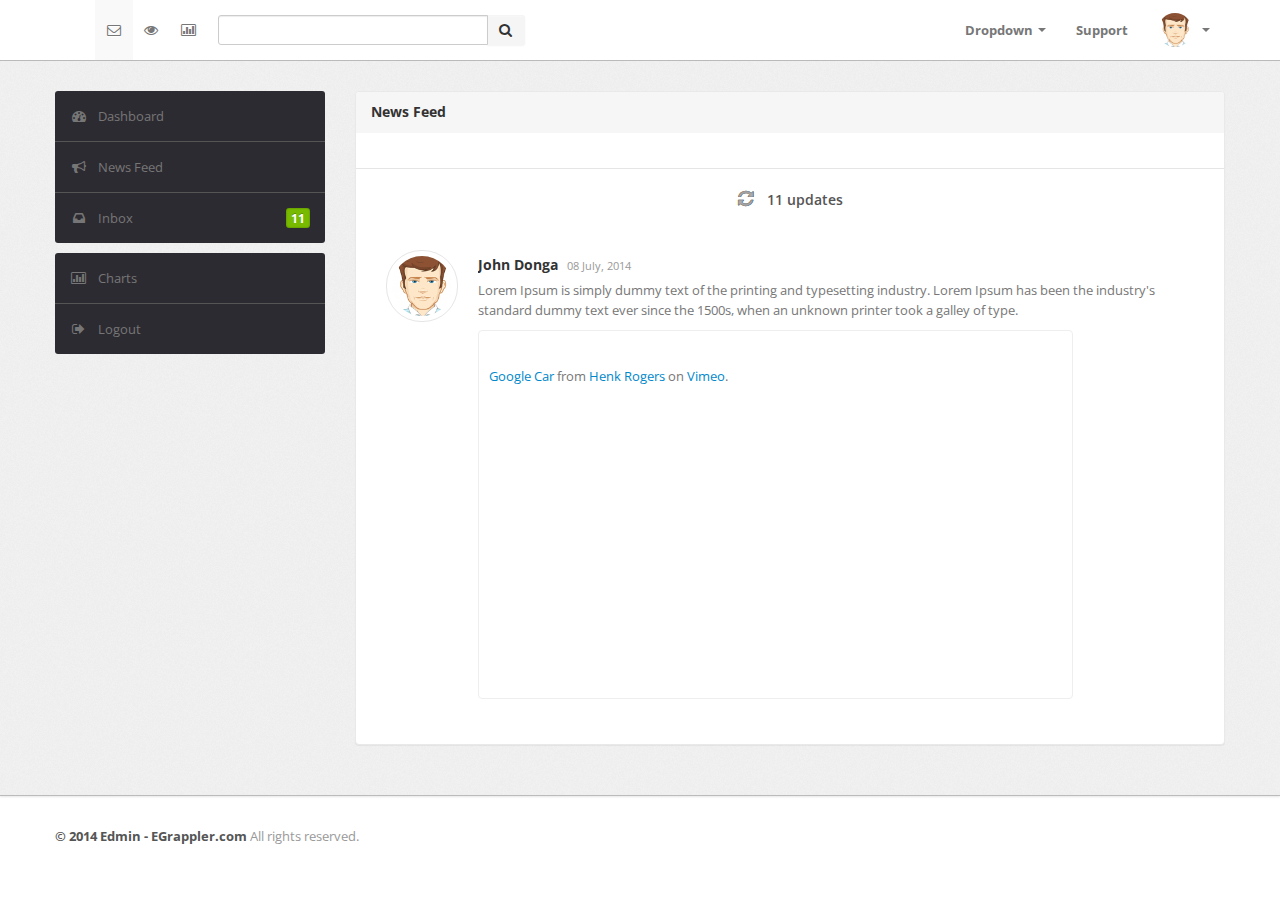
<file: activity.html>
﻿<!DOCTYPE html>
<html lang="en">

<head>

    <head>
        <meta http-equiv="Content-Type" content="text/html; charset=utf-8" />
        <meta name="viewport" content="width=device-width, initial-scale=1.0">
        <title>Edmin</title>
        <link type="text/css" href="bootstrap/css/bootstrap.min.css" rel="stylesheet">
        <link type="text/css" href="bootstrap/css/bootstrap-responsive.min.css" rel="stylesheet">
        <link type="text/css" href="css/theme.css" rel="stylesheet">
        <link type="text/css" href="images/icons/css/font-awesome.css" rel="stylesheet">
        <link type="text/css" href='http://fonts.googleapis.com/css?family=Open+Sans:400italic,600italic,400,600'
            rel='stylesheet'>
    </head>

<body>

    <div class="navbar navbar-fixed-top">
        <div class="navbar-inner">
            <div class="container">
                <a class="btn btn-navbar" data-toggle="collapse" data-target=".navbar-inverse-collapse">
                    <i class="icon-reorder shaded"></i></a><a class="brand" href="index.html"><span
                        id="userName"></span> </a>
                <div class="nav-collapse collapse navbar-inverse-collapse">
                    <ul class="nav nav-icons">
                        <li class="active"><a href="#"><i class="icon-envelope"></i></a></li>
                        <li><a href="#"><i class="icon-eye-open"></i></a></li>
                        <li><a href="#"><i class="icon-bar-chart"></i></a></li>
                    </ul>
                    <form class="navbar-search pull-left input-append" action="#">
                        <input type="text" class="span3">
                        <button class="btn" type="button">
                            <i class="icon-search"></i>
                        </button>
                    </form>
                    <ul class="nav pull-right">
                        <li class="dropdown"><a href="#" class="dropdown-toggle" data-toggle="dropdown">Dropdown
                                <b class="caret"></b></a>
                            <ul class="dropdown-menu">
                                <li><a href="#">Item No. 1</a></li>
                                <li><a href="#">Don't Click</a></li>
                                <li class="divider"></li>
                                <li class="nav-header">Example Header</li>
                                <li><a href="#">A Separated link</a></li>
                            </ul>
                        </li>
                        <li><a href="#">Support </a></li>
                        <li class="nav-user dropdown"><a href="#" class="dropdown-toggle" data-toggle="dropdown">
                                <img src="images/user.png" class="nav-avatar" />
                                <b class="caret"></b></a>
                            <ul class="dropdown-menu">
                                <li><a href="#">Your Profile</a></li>
                                <li><a href="#">Edit Profile</a></li>
                                <li><a href="#">Account Settings</a></li>
                                <li class="divider"></li>
                                <li><a href="#">Logout</a></li>
                            </ul>
                        </li>
                    </ul>
                </div>
                <!-- /.nav-collapse -->
            </div>
        </div>



        <div class="wrapper">
            <div class="container">
                <div class="row">
                    <div class="span3">
                        <div class="sidebar">
                            <ul class="widget widget-menu unstyled">
                                <li class="active"><a href="dashboard.html"><i
                                            class="menu-icon icon-dashboard"></i>Dashboard
                                    </a></li>
                                <li><a href="activity.html"><i class="menu-icon icon-bullhorn"></i>News Feed </a>
                                </li>
                                <li><a href="message.html"><i class="menu-icon icon-inbox"></i>Inbox <b
                                            class="label green pull-right">
                                            11</b> </a></li>
                            </ul>
                            <!--/.widget-nav-->

                            <!--/.widget-nav-->
                            <ul class="widget widget-menu unstyled">
                                <li><a href="charts.html"><i class="menu-icon icon-bar-chart"></i>Charts </a></li>
                                <li><a href="#"><i class="menu-icon icon-signout"></i>Logout </a></li>
                            </ul>
                        </div>
                        <!--/.sidebar-->
                    </div>


                    <div class="span9">
                        <div class="content">

                            <div class="module">
                                <div class="module-head">
                                    <h3>News Feed</h3>
                                </div>
                                <div class="module-body">
                                    <div class="stream-list">
                                        <div class="media stream new-update">
                                            <a href="#">
                                                <i class="icon-refresh shaded"></i>
                                                11 updates
                                            </a>
                                        </div>
                                    </div>
                                    <!--/.media .stream-->
                                    <div class="media stream">
                                        <a href="#" class="media-avatar medium pull-left">
                                            <img src="images/user.png">
                                        </a>
                                        <div class="media-body">
                                            <div class="stream-headline">
                                                <h5 class="stream-author">
                                                    John Donga
                                                    <small>08 July, 2014</small>
                                                </h5>
                                                <div class="stream-text">
                                                    Lorem Ipsum is simply dummy text of the printing and typesetting
                                                    industry. Lorem Ipsum has been the industry's standard dummy text
                                                    ever since the 1500s, when an unknown printer took a galley of type.
                                                </div>
                                                <div class="stream-attachment video">
                                                    <div class="responsive-video">


                                                        <iframe src="//player.vimeo.com/video/20630217" width="560"
                                                            height="315" frameborder="0" webkitallowfullscreen
                                                            mozallowfullscreen allowfullscreen></iframe>
                                                        <p><a href="http://vimeo.com/20630217">Google Car</a> from <a
                                                                href="http://vimeo.com/user3524956">Henk Rogers</a> on
                                                            <a href="https://vimeo.com">Vimeo</a>.</p>


                                                    </div>
                                                </div>
                                            </div>
                                        </div>
                                    </div>
                                </div>

                            </div>
                            <!--/.module-body-->
                        </div>
                        <!--/.module-->

                    </div>
                    <!--/.content-->
                </div>
                <!--/.span9-->
            </div>
        </div>
        <!--/.container-->
    </div>
    <!--/.wrapper-->

    <div class="footer">
        <div class="container">


            <b class="copyright">&copy; 2014 Edmin - EGrappler.com </b> All rights reserved.
        </div>
    </div>

    <script src="scripts/jquery-1.9.1.min.js" type="text/javascript"></script>
    <script src="scripts/jquery-ui-1.10.1.custom.min.js" type="text/javascript"></script>
    <script src="bootstrap/js/bootstrap.min.js" type="text/javascript"></script>
</body>
</file>
<file: css/theme.css>
/*

Edming Admin Template
EGrappler.com
All Rights Reserved.

*/

body {
	font-size: 13px;
	font-family: 'Open Sans', Arial, sans-serif;
	background: #fff;
	color: #777
}
h1, h2, h3, h4, h5, h6 {
	color: #333;
	margin-top: 0
}
h1 small, h2 small, h3 small, h4 small, h5 small, h6 small {
	font-size: 11px;
	margin: 0 0 0 5px
}
h1 {
	font-size: 28px
}
h2 {
	font-size: 24px
}
h3 {
	font-size: 20px
}
h4 {
	font-size: 16px
}
h5 {
	font-size: 13px
}
h6 {
	font-size: 11px
}
strong, b {
	color: #555
}
a:hover, a:focus {
	outline: 0
}
small, .small {
	font-size: 11px
}
pre, code {
	padding: 1px 2px;
	font-weight: bold;
	font-size: 12px
}
blockquote {
	border-left: 3px solid #dcdddf
}
blockquote p {
	font-size: 14px
}
blockquote small::before {
	content: "# "
}
.lead {
	font-size: 16px;
	line-height: 22px
}
.text-muted {color: #999;}
.wrapper {
	background: url(../images/bg.png) #eee;
	border-bottom: 1px solid #bbb;
	-webkit-box-shadow: 0 1px 2px rgba(0,0,0,0.1);
	-moz-box-shadow: 0 1px 2px rgba(0,0,0,0.1);
	box-shadow: 0 1px 2px rgba(0,0,0,0.1);
	padding: 30px 0
}
.footer {
	color: #999;
	padding: 30px 0 60px
}
.footer .nav li {
	float: left
}
.footer .nav li+li {
	margin-left: 30px
}
.footer .nav li a {
	color: inherit
}
.footer .nav li a:hover {
	color: #555
}
form {
	margin: 0
}
select, textarea, input[type="text"], input[type="password"], input[type="datetime"], input[type="datetime-local"], input[type="date"], input[type="month"], input[type="time"], input[type="week"], input[type="number"], input[type="email"], input[type="url"], input[type="search"], input[type="tel"], input[type="color"], .uneditable-input, label, input, button, select, textarea {
	-webkit-border-radius: 3px;
	-moz-border-radius: 3px;
	border-radius: 3px;
	font-size: 13px;
	font-family: 'Open Sans', Tahoma, Arial, sans-serif
}
.input-append input, .input-prepend input, .input-append select, .input-prepend select, .input-append .uneditable-input, .input-prepend .uneditable-input {
	-webkit-border-radius: 0 3px 3px 0;
	-moz-border-radius: 0 3px 3px 0;
	border-radius: 0 3px 3px 0
}
.input-append input, .input-append select, .input-append .uneditable-input, .input-prepend .add-on:first-child, .input-prepend .btn:first-child {
	-webkit-border-radius: 3px 0 0 3px;
	-moz-border-radius: 3px 0 0 3px;
	border-radius: 3px 0 0 3px
}
.input-append .add-on, .input-prepend .add-on, .input-append .btn, .input-prepend .btn, .input-append .btn-group>.dropdown-toggle, .input-prepend .btn-group>.dropdown-toggle {
	-webkit-border-radius: 0;
	-moz-border-radius: 0;
	border-radius: 0
}
.input-append .add-on:last-child, .input-append .btn:last-child, .input-append .btn-group:last-child>.dropdown-toggle {
	-webkit-border-radius: 0 3px 3px 0;
	-moz-border-radius: 0 3px 3px 0;
	border-radius: 0 3px 3px 0
}
.input-transparent {
	border: 0!important;
	background: none!important;
	box-shadow: none!important;
	-moz-box-shadow: none!important;
	-webkit-box-shadow: none!important
}
.radio.inline, .checkbox.inline {
	white-space: nowrap
}
body [class^="icon-"], body [class*=" icon-"] {
	font-size: 14px;
	line-height: 20px;
	height: 20px
}
.shaded {
	color: rgba(0,0,0,0.3);
	text-shadow: 0 0 1px #eee, 0 0 0 #000, 0 0 1px #fff
}
.module {
	background: #fff;
	-webkit-border-radius: 3px;
	-moz-border-radius: 3px;
	border-radius: 3px;
	border: 1px solid #ccc;
	border-bottom-color: #bbb;
	-webkit-box-shadow: 0 0 1px rgba(0,0,0,0.2);
	-moz-box-shadow: 0 0 1px rgba(0,0,0,0.2);
	box-shadow: 0 0 1px rgba(0,0,0,0.2);
	margin-bottom: 30px
}
.align-center {
	text-align: center
}
.align-right {
	text-align: right!important
}
.clear {
	clear: both
}
.none {
	display: none
}
.nav>li>a:hover {
	background: 0
}
.form-horizontal .control-group, .form-vertical .control-group {
	margin-bottom: 0
}
.form-horizontal .control-group+.control-group, .form-vertical .control-group+.control-group {
	margin-top: 13px;
	padding-top: 13px;
	border-top: 1px solid #f5f5f5
}
.module-login {
	margin-bottom: 80px;
	margin-top: 80px
}
.module-login .form-vertical input {
	margin-bottom: 0!important
}
.navbar {
	position: static!important;
	margin: 0!important
}
.navbar .navbar-inner {
	background: #fff;
	border-bottom: 1px solid #bbb;
	-webkit-box-shadow: 0 1px 2px rgba(0,0,0,0.15);
	-moz-box-shadow: 0 1px 2px rgba(0,0,0,0.15);
	box-shadow: 0 1px 2px rgba(0,0,0,0.15)
}
.navbar .brand {
	color: #333;
	font-weight: bold;
	font-size: 20px;
	margin-right: 20px;
	padding: 20px
}
.navbar .nav>li>a {
	padding: 20px 15px;
	font-weight: bold;
	color: #777
}
.navbar .nav>li.active , .navbar .nav>li.active , .navbar .nav>li.active, .navbar .nav>li:hover  {
	background: #f9f9f9;
}
.navbar .nav>li.dropdown.open>.dropdown-toggle, .navbar .nav>li.dropdown.active>.dropdown-toggle, .navbar .nav>li.dropdown.open.active>.dropdown-toggle {
	background: #fff;
	border-left: 1px solid #ddd;
	border-right: 1px solid #ddd;
	padding-left: 14px;
	padding-right: 14px;
	position: relative;
	z-index: 9999
}
.navbar .nav>li>.dropdown-menu {
	border: 1px solid #ccc;
	-webkit-border-radius: 0 0 3px 3px;
	-moz-border-radius: 0 0 3px 3px;
	border-radius: 0 0 3px 3px;
	-webkit-box-shadow: 0 1px 1px rgba(0,0,0,0.1);
	-moz-box-shadow: 0 1px 1px rgba(0,0,0,0.1);
	box-shadow: 0 1px 1px rgba(0,0,0,0.1);
	left: -1px;
	min-width: 200px;
	margin: -1px 0 0;
	z-index: 9991
}
.navbar .nav>li>.dropdown-menu::before, .navbar .nav>li>.dropdown-menu::after {
	display: none
}
.navbar .nav>li>.dropdown-menu li>a {
	padding: 10px 20px
}
.navbar .nav>li>.dropdown-menu li>a:hover {
	background: #f9f9f9;
	color: #555
}

.navbar .nav>.active>a, .navbar .nav>.active>a:hover, .navbar .nav>.active>a:focus
{
	
-webkit-box-shadow: none;
-moz-box-shadow: none;
box-shadow: none;
	}
.navbar .nav.nav-icons>li>a {
	background: none;
	-webkit-box-shadow:none;
	-moz-box-shadow: none;
	box-shadow: none;
	color: #777;
	font-weight: bold;
	padding: 5px;
	margin: 15px 5px
}
.navbar .pull-right>li>.dropdown-menu, .navbar .nav>li>.dropdown-menu.pull-right {
	right: 0;
	left: auto
}
.navbar .divider-vertical {
	background: #eee;
	border-left: 0;
	border-right: 0;
	height: 30px;
	margin: 25px 15px;
	width: 1px
}
.navbar-search {
	margin: 15px 0 0 0
}
.nav-user>a {
	height: 20px
}
.nav-avatar {
	width: 34px;
	height: 34px;
	margin: -7px 5px 0 0;
	-webkit-border-radius: 50%;
	-moz-border-radius: 50%;
	border-radius: 50%
}
.dropdown-menu {
	-webkit-border-radius: 3px;
	-moz-border-radius: 3px;
	border-radius: 3px
}
.alert {
	background: #fffaef;
	border-color: #ecdcb6;
	-webkit-border-radius: 3px;
	-moz-border-radius: 3px;
	border-radius: 3px;
	-webkit-box-shadow: 0 1px 0 rgba(255,255,255,0.5) inset;
	-moz-box-shadow: 0 1px 0 rgba(255,255,255,0.5) inset;
	box-shadow: 0 1px 0 rgba(255,255,255,0.5) inset;
	color: #b68b53
}
.alert strong, .alert b {
	color: inherit
}
.alert-danger, .alert-error {
	background: #f7e7e4;
	border-color: #ecbeb6;
	color: #b55351
}
.alert-success {
	background: #eaf4e2;
	border-color: #c1dea9;
	color: #61a06f
}
.btn, .btn-box {
	-webkit-border-radius: 3px;
	-moz-border-radius: 3px;
	border-radius: 3px
}
.btn:hover, .btn-box:hover {
	-webkit-box-shadow: 0 0 2px rgba(0,0,0,0.15);
	-moz-box-shadow: 0 0 2px rgba(0,0,0,0.15);
	box-shadow: 0 0 2px rgba(0,0,0,0.15)
}
.btn:focus, .btn-box:focus {
	outline: 0
}
.btn [class^="icon-"], .btn-box [class^="icon-"], .btn [class*=" icon-"], .btn-box [class*=" icon-"] {
	min-width: 16px;
	text-align: center;
	display: inline-block!important
}
.btn {
	font-size: 13px;
	font-weight: 600
}
.btn.btn-mini, .btn.btn-small {
	font-size: 11px
}
.btn.btn-large {
	font-size: 16px
}
.btn-box {
	margin-bottom: 20px;
background-color: #fff;
border: 1px solid transparent;
border-radius: 4px;
-webkit-box-shadow: 0 1px 1px rgba(0,0,0,.05);
box-shadow: 0 1px 1px rgba(0,0,0,.05);



	text-align: center;
	text-decoration: none!important;
	padding: 25px 0;
	margin: 0 0 30px
}
.btn-box i, .btn-box b {
	display: block
}
.btn-box b {
	color: #444;
	font-size: 20px;
	font-weight:normal;
	margin-top: 5px;
	text-shadow: 0 1px 0 #fff
}
.btn-box i {
	font-size: 36px;
	line-height: 36px;
	height: 36px;
	color: #29b7d3;
	-webkit-transition: all .2s ease-in-out;
-moz-transition: all .2s ease-in-out;
transition: all .2s ease-in-out;
}
.btn-box.big b {
	margin-top: 10px
}
.btn-box.big i {
	font-size: 48px;
	line-height: 48px;
	height: 48px
}
.btn-box.small b {
	font-size: 11px
}
.btn-box.small i {
	font-size: 24px;
	line-height: 24px;
	height: 24px
}
.btn-box:hover i {
	color: rgba(0,0,0,0.4);
	
}
.btn-group>.btn:first-child {
	-webkit-border-top-left-radius: 3px;
	-moz-border-radius-topleft: 3px;
	border-top-left-radius: 3px;
	-webkit-border-bottom-left-radius: 3px;
	-moz-border-radius-bottomleft: 3px;
	border-bottom-left-radius: 3px
}
.btn-group>.btn:last-child {
	-webkit-border-top-right-radius: 3px;
	-moz-border-radius-topright: 3px;
	border-top-right-radius: 3px;
	-webkit-border-bottom-right-radius: 3px;
	-moz-border-radius-bottomright: 3px;
	border-bottom-right-radius: 3px
}
.btn-group.shaded-icon>.btn>i {
	color: rgba(0,0,0,0.3);
	text-shadow: 0 0 1px #eee, 0 0 0 #000, 0 0 1px #fff
}
.btn-group.shaded-icon>.btn:hover>i {
	color: rgba(0,0,0,0.4);
	text-shadow: 0 0 1px #ccc, 0 0 0 #000, 0 0 1px #fff
}
.btn-group>.btn, .btn-group>.dropdown-menu, .btn-group>.popover {
	font-size: 13px
}



/* Buttons */


.btn {
	display: inline-block;
	margin-bottom: 0;
	font-weight: 400;
	text-align: center;
	vertical-align: middle;
	cursor: pointer;
	background-image: none;
	border: 1px solid transparent;
	white-space: nowrap;
	padding: 4px 10px;
	font-size: 13px;
	line-height: 1.42857;
	border-radius: 4px;
	-webkit-user-select: none;
	-moz-user-select: none;
	-ms-user-select: none;
	user-select: none
}
.btn.active:focus, .btn:active:focus, .btn:focus {
	outline: thin dotted;
	outline: 5px auto -webkit-focus-ring-color;
	outline-offset: -2px
}
.btn:focus, .btn:hover {
	color: #767676;
	text-decoration: none
}
.btn.active, .btn:active {
	outline: 0;
	background-image: none;
	-webkit-box-shadow: inset 0 3px 5px rgba(0,0,0,.125);
	box-shadow: inset 0 3px 5px rgba(0,0,0,.125)
}
.btn.disabled, .btn[disabled], fieldset[disabled] .btn {
	cursor: not-allowed;
	pointer-events: none;
	opacity: .65;
	filter: alpha(opacity=65);
	-webkit-box-shadow: none;
	box-shadow: none
}
.btn-default {
	color: #767676;
	background-color: #fafafa;
	border-color: #ededed
}
.btn-default.active, .btn-default:active, .btn-default:focus, .btn-default:hover, .open>.btn-default.dropdown-toggle {
	color: #767676;
	background-color: #e1e1e1;
	border-color: #cfcfcf
}
.btn-default.active, .btn-default:active, .open>.btn-default.dropdown-toggle {
	background-image: none
}
.btn-default.disabled, .btn-default.disabled.active, .btn-default.disabled:active, .btn-default.disabled:focus, .btn-default.disabled:hover, .btn-default[disabled], .btn-default[disabled].active, .btn-default[disabled]:active, .btn-default[disabled]:focus, .btn-default[disabled]:hover, fieldset[disabled] .btn-default, fieldset[disabled] .btn-default.active, fieldset[disabled] .btn-default:active, fieldset[disabled] .btn-default:focus, fieldset[disabled] .btn-default:hover {
	background-color: #fafafa;
	border-color: #ededed
}
.btn-default .badge {
	color: #fafafa;
	background-color: #767676
}
.btn-primary {
	color: #fff;
	background-color: #248aaf;
	border-color: #20799a
}
.btn-primary.active, .btn-primary:active, .btn-primary:focus, .btn-primary:hover, .open>.btn-primary.dropdown-toggle {
	color: #fff;
	background-color: #1b6985;
	border-color: #155167
}
.btn-primary.active, .btn-primary:active, .open>.btn-primary.dropdown-toggle {
	background-image: none
}
.btn-primary.disabled, .btn-primary.disabled.active, .btn-primary.disabled:active, .btn-primary.disabled:focus, .btn-primary.disabled:hover, .btn-primary[disabled], .btn-primary[disabled].active, .btn-primary[disabled]:active, .btn-primary[disabled]:focus, .btn-primary[disabled]:hover, fieldset[disabled] .btn-primary, fieldset[disabled] .btn-primary.active, fieldset[disabled] .btn-primary:active, fieldset[disabled] .btn-primary:focus, fieldset[disabled] .btn-primary:hover {
	background-color: #248aaf;
	border-color: #20799a
}
.btn-primary .badge {
	color: #248aaf;
	background-color: #fff
}
.btn-success {
	color: #fff;
	background-color: #3cbc8d;
	border-color: #36a97f
}
.btn-success.active, .btn-success:active, .btn-success:focus, .btn-success:hover, .open>.btn-success.dropdown-toggle {
	color: #fff;
	background-color: #309570;
	border-color: #277a5c
}
.btn-success.active, .btn-success:active, .open>.btn-success.dropdown-toggle {
	background-image: none
}
.btn-success.disabled, .btn-success.disabled.active, .btn-success.disabled:active, .btn-success.disabled:focus, .btn-success.disabled:hover, .btn-success[disabled], .btn-success[disabled].active, .btn-success[disabled]:active, .btn-success[disabled]:focus, .btn-success[disabled]:hover, fieldset[disabled] .btn-success, fieldset[disabled] .btn-success.active, fieldset[disabled] .btn-success:active, fieldset[disabled] .btn-success:focus, fieldset[disabled] .btn-success:hover {
	background-color: #3cbc8d;
	border-color: #36a97f
}
.btn-success .badge {
	color: #3cbc8d;
	background-color: #fff
}
.btn-info {
	color: #fff;
	background-color: #29b7d3;
	border-color: #25a4be
}
.btn-info.active, .btn-info:active, .btn-info:focus, .btn-info:hover, .open>.btn-info.dropdown-toggle {
	color: #fff;
	background-color: #2192a8;
	border-color: #1b788a
}
.btn-info.active, .btn-info:active, .open>.btn-info.dropdown-toggle {
	background-image: none
}
.btn-info.disabled, .btn-info.disabled.active, .btn-info.disabled:active, .btn-info.disabled:focus, .btn-info.disabled:hover, .btn-info[disabled], .btn-info[disabled].active, .btn-info[disabled]:active, .btn-info[disabled]:focus, .btn-info[disabled]:hover, fieldset[disabled] .btn-info, fieldset[disabled] .btn-info.active, fieldset[disabled] .btn-info:active, fieldset[disabled] .btn-info:focus, fieldset[disabled] .btn-info:hover {
	background-color: #29b7d3;
	border-color: #25a4be
}
.btn-info .badge {
	color: #29b7d3;
	background-color: #fff
}
.btn-warning {
	color: #fff;
	background-color: #fac552;
	border-color: #f9bd39
}
.btn-warning.active, .btn-warning:active, .btn-warning:focus, .btn-warning:hover, .open>.btn-warning.dropdown-toggle {
	color: #fff;
	background-color: #f9b420;
	border-color: #eea507
}
.btn-warning.active, .btn-warning:active, .open>.btn-warning.dropdown-toggle {
	background-image: none
}
.btn-warning.disabled, .btn-warning.disabled.active, .btn-warning.disabled:active, .btn-warning.disabled:focus, .btn-warning.disabled:hover, .btn-warning[disabled], .btn-warning[disabled].active, .btn-warning[disabled]:active, .btn-warning[disabled]:focus, .btn-warning[disabled]:hover, fieldset[disabled] .btn-warning, fieldset[disabled] .btn-warning.active, fieldset[disabled] .btn-warning:active, fieldset[disabled] .btn-warning:focus, fieldset[disabled] .btn-warning:hover {
	background-color: #fac552;
	border-color: #f9bd39
}
.btn-warning .badge {
	color: #fac552;
	background-color: #fff
}
.btn-danger {
	color: #fff;
	background-color: #e9422e;
	border-color: #e52e18
}
.btn-danger.active, .btn-danger:active, .btn-danger:focus, .btn-danger:hover, .open>.btn-danger.dropdown-toggle {
	color: #fff;
	background-color: #ce2916;
	border-color: #ae2312
}
.btn-danger.active, .btn-danger:active, .open>.btn-danger.dropdown-toggle {
	background-image: none
}
.btn-danger.disabled, .btn-danger.disabled.active, .btn-danger.disabled:active, .btn-danger.disabled:focus, .btn-danger.disabled:hover, .btn-danger[disabled], .btn-danger[disabled].active, .btn-danger[disabled]:active, .btn-danger[disabled]:focus, .btn-danger[disabled]:hover, fieldset[disabled] .btn-danger, fieldset[disabled] .btn-danger.active, fieldset[disabled] .btn-danger:active, fieldset[disabled] .btn-danger:focus, fieldset[disabled] .btn-danger:hover {
	background-color: #e9422e;
	border-color: #e52e18
}
.btn-danger .badge {
	color: #e9422e;
	background-color: #fff
}
.btn-link {
	color: #333;
	font-weight: 400;
	cursor: pointer;
	border-radius: 0
}
.btn-link, .btn-link:active, .btn-link[disabled], fieldset[disabled] .btn-link {
	background-color: transparent;
	-webkit-box-shadow: none;
	box-shadow: none
}
.btn-link, .btn-link:active, .btn-link:focus, .btn-link:hover {
	border-color: transparent
}
.btn-link:focus, .btn-link:hover {
	color: #0d0d0d;
	text-decoration: underline;
	background-color: transparent
}
.btn-link[disabled]:focus, .btn-link[disabled]:hover, fieldset[disabled] .btn-link:focus, fieldset[disabled] .btn-link:hover {
	color: #999;
	text-decoration: none
}
.btn-group-lg>.btn, .btn-lg {
	padding: 10px 16px;
	font-size: 18px;
	line-height: 1.33;
	border-radius: 6px
}
.btn-group-sm>.btn, .btn-sm {
	padding: 5px 10px;
	font-size: 12px;
	line-height: 1.5;
	border-radius: 2px
}
.btn-group-xs>.btn, .btn-xs {
	padding: 1px 5px;
	font-size: 12px;
	line-height: 1.5;
	border-radius: 2px
}
.btn-block {
	display: block;
	width: 100%
}
.btn-block+.btn-block {
	margin-top: 5px
}
input[type=button].btn-block, input[type=reset].btn-block, input[type=submit].btn-block {
	width: 100%
}





.modal {
	-webkit-border-radius: 4px;
	-moz-border-radius: 4px;
	border-radius: 4px;
	-webkit-box-shadow: 0 0 5px rgba(0,0,0,0.2);
	-moz-box-shadow: 0 0 5px rgba(0,0,0,0.2);
	box-shadow: 0 0 5px rgba(0,0,0,0.2)
}
.modal .modal-header .close {
	color: rgba(0,0,0,0.5);
	font-size: 16px;
	line-height: 30px;
	height: 30px;
	margin: 0;
	text-shadow: 1px 1px 2px #ddd, 0 0 0 #000, 0 0 1px #fff
}
.modal-backdrop, .modal-backdrop.fade.in {
	background: #fff;
	opacity: .9
}
.accordion-group {
	background: #fff;
	-webkit-border-radius: 3px;
	-moz-border-radius: 3px;
	border-radius: 3px;
	border: 1px solid #ccc;
	border-bottom-color: #bbb;
	-webkit-box-shadow: 0 0 1px rgba(0,0,0,0.2);
	-moz-box-shadow: 0 0 1px rgba(0,0,0,0.2);
	box-shadow: 0 0 1px rgba(0,0,0,0.2);
	overflow: hidden;
	margin-bottom: 5px
}
.accordion-heading {
	background: #fafafa;
	background: -moz-linear-gradient(top, #fff 0, #fff 50%, #fafafa 51%, #fafafa 100%);
	background: -webkit-gradient(linear, left top, left bottom, color-stop(0%, #fff), color-stop(50%, #fff), color-stop(51%, #fafafa), color-stop(100%, #fafafa));
	background: -webkit-linear-gradient(top, #fff 0, #fff 50%, #fafafa 51%, #fafafa 100%);
	background: -o-linear-gradient(top, #fff 0, #fff 50%, #fafafa 51%, #fafafa 100%);
	background: -ms-linear-gradient(top, #fff 0, #fff 50%, #fafafa 51%, #fafafa 100%);
	background: linear-gradient(to bottom, #fff 0, #fff 50%, #fafafa 51%, #fafafa 100%);
filter:progid:DXImageTransform.Microsoft.gradient(startColorstr='@topColor', endColorstr='@bottomColor', GradientType=0)
}
.accordion-heading .accordion-toggle {
	color: #555;
	font-weight: bold;
	line-height: 20px;
	padding: 10px 15px;
	text-decoration: none!important
}
.media .media-avatar {
	 
	border: 1px solid rgba(204, 204, 204, 0.5);
	
	-webkit-border-radius: 50px;
	-moz-border-radius: 50px;
	border-radius: 50px;
	height: 100px;
	width: 100px;
	margin-right: 20px
}
.media .media-avatar img {
	-webkit-border-radius: 45px;
	-moz-border-radius: 45px;
	border-radius: 45px;
	height: 90px;
	width: 90px;
	margin: 5px
}
.media .media-avatar.medium {
	-webkit-border-radius: 35px;
	-moz-border-radius: 35px;
	border-radius: 35px;
	height: 70px;
	width: 70px
}
.media .media-avatar.medium img {
	-webkit-border-radius: 30px;
	-moz-border-radius: 30px;
	border-radius: 30px;
	height: 60px;
	width: 60px;
	margin: 5px
}
.media .media-avatar.small {
	-webkit-border-radius: 30px;
	-moz-border-radius: 30px;
	border-radius: 30px;
	height: 60px;
	width: 60px
}
.media .media-avatar.small img {
	-webkit-border-radius: 25px;
	-moz-border-radius: 25px;
	border-radius: 25px;
	height: 50px;
	width: 50px;
	margin: 5px
}
.media .media-title {
	font-size: 14px;
	line-height: 16px;
	margin: 15px 0 0
}
.media.user {
	padding: 15px;
	-webkit-transition: all .2s ease-in-out;
	-moz-transition: all .2s ease-in-out;
	transition: all .2s ease-in-out;
	 border:1px solid transparent;

}
.media.user:hover {
	background:#E8F6E4;
	 border:1px solid #E8F6E4;
	-webkit-border-radius: 3px;
	-moz-border-radius: 3px;
	border-radius: 3px;
	padding: 14px
}
.media.user:hover .media-avatar {
	background: #fff;
	border-color: #bbb;
	
}
.progress {
	-webkit-border-radius: 3px;
	-moz-border-radius: 3px;
	border-radius: 3px;
	background:#f6f6f6;
}
.progress .bar {
	-webkit-border-radius: 2px;
	-moz-border-radius: 2px;
	border-radius: 2px;
	 background-color: #428bca;
}
.progress.tight {
	height: 10px
}
.progress.stacked .bar {
	-webkit-border-radius: 0;
	-moz-border-radius: 0;
	border-radius: 0
}
.progress.stacked .bar+.bar {
	margin-left: -1px
}
.progress.stacked .bar:first-child {
	-webkit-border-radius: 2px 0 0 2px;
	-moz-border-radius: 2px 0 0 2px;
	border-radius: 2px 0 0 2px
}
.progress.stacked .bar:last-child {
	-webkit-border-radius: 0 2px 2px 0;
	-moz-border-radius: 0 2px 2px 0;
	border-radius: 0 2px 2px 0
}
.progress .bar-success, .progress-success .bar {
	border-color: #438e43
}
.progress .bar-warning, .progress-warning .bar {
	border-color: #c97600
}
.progress .bar-danger, .progress-danger .bar {
	border-color: #a62821
}
.table {
	margin-bottom: 0
}
.table th, .table td {
	border-color: #d5d5d5!important
}
.table.valign-middle td, .table.valign-middle th {
	vertical-align: middle
}
.table-bordered thead:first-child tr:first-child>th:first-child, .table-bordered tbody:first-child tr:first-child>td:first-child {
	-webkit-border-top-left-radius: 2px;
	-moz-border-radius-topleft: 2px;
	border-top-left-radius: 2px
}
.table-bordered thead:first-child tr:first-child>th:last-child, .table-bordered tbody:first-child tr:first-child>td:last-child {
	-webkit-border-top-right-radius: 2px;
	-moz-border-radius-topright: 2px;
	border-top-right-radius: 2px
}
.table-bordered thead:last-child tr:last-child>th:first-child, .table-bordered tbody:last-child tr:last-child>td:first-child, .table-bordered tfoot:last-child tr:last-child>td:first-child {
	-webkit-border-bottom-left-radius: 2px;
	-moz-border-radius-bottomleft: 2px;
	border-bottom-left-radius: 2px
}
.table-bordered thead:last-child tr:last-child>th:last-child, .table-bordered tbody:last-child tr:last-child>td:last-child, .table-bordered tfoot:last-child tr:last-child>td:last-child {
	-webkit-border-bottom-right-radius: 2px;
	-moz-border-radius-bottomright: 2px;
	border-bottom-right-radius: 2px
}
.sidebar-user .user-avatar {
	background: #fff;
	border: 1px solid #ccc;
	border-bottom-color: #ccc;
	height: 70px;
	width: 70px;
	-webkit-border-radius: 35px;
	-moz-border-radius: 35px;
	border-radius: 35px;
	margin-right: 15px
}
.sidebar-user .user-avatar img {
	-webkit-border-radius: 30px;
	-moz-border-radius: 30px;
	border-radius: 30px;
	width: 60px;
	height: 60px;
	margin: 5px
}
.sidebar-user .user-content {
	overflow: hidden;
	margin-top: 15px
}
.sidebar-user .user-content h3 {
	font-size: 14px;
	line-height: 16px;
	height: 16px;
	margin: 0;
	overflow: hidden;
	text-overflow: ellipsis;
	white-space: nowrap
}
.widget .progress {
	margin-bottom: 0
}
.widget-menu {
	background: #fff;
	
	-webkit-border-radius: 3px;
	-moz-border-radius: 3px;
	border-radius: 3px;
	
	overflow: hidden
}
.widget-menu a {
	color: #555;
	display: block;
	line-height: 20px;
	padding: 15px;
	text-decoration: none!important
}
.widget-menu .menu-icon {
	 
	margin-right: 10px;
	 
	color: #767676;
	 -webkit-transition: all .2s ease-in-out;
-moz-transition: all .2s ease-in-out;
transition: all .2s ease-in-out;
}
.widget-menu .label {
	background: #888;
	-webkit-box-shadow: 0 0 2px rgba(0,0,0,0.4) inset;
	-moz-box-shadow: 0 0 2px rgba(0,0,0,0.4) inset;
	box-shadow: 0 0 2px rgba(0,0,0,0.4) inset;
	-webkit-border-radius: 3px;
	-moz-border-radius: 3px;
	border-radius: 3px;
	line-height: 20px;
	padding: 0 5px
}
.widget-menu .label.green {
	background: #78ba00
}
.widget-menu .label.orange {
	background: #d74f2a
}
.widget-menu>li+li {
	border-top: 1px solid #555
}
.widget-menu>li>a {
	background-color: #2d2b32;
	color: #767676;
	-webkit-transition: all .2s ease-in-out;
-moz-transition: all .2s ease-in-out;
transition: all .2s ease-in-out;
}
.widget-menu>li>a .icon-chevron-up {
	display: block
}
.widget-menu>li>a .icon-chevron-down {
	display: none
}
.widget-menu>li>a.collapsed .icon-chevron-up {
	display: none
}
.widget-menu>li>a.collapsed .icon-chevron-down {
	display: block
}
.widget-menu>li>a:hover {
	background-color: #28262c;
	color: #fafafa;
}

.widget-menu>li>a:hover .menu-icon { color:#fff;}

.widget-menu>li ul li {
	background: #eee;
	border-top: 1px solid #ccc
}
.widget-menu>li ul li+li {
	border-top: 0
}
.widget-menu>li ul li.active a {
	background: #f0f0f0
}
.widget-menu>li ul li a {
	padding: 10px 15px 10px 30px
}
.widget-menu>li ul li a:hover {
	background: #f5f5f5;
	-webkit-box-shadow: 0 1px 0 #fafafa inset;
	-moz-box-shadow: 0 1px 0 #fafafa inset;
	box-shadow: 0 1px 0 #fafafa inset;
	border-bottom: 1px solid #d5d5d5;
	border-top: 1px solid #d5d5d5;
	padding: 9px 15px 9px 30px
}
.widget-usage {
	
	
background-color: #fff;
border: 1px solid transparent;
border-radius: 4px;
-webkit-box-shadow: 0 1px 1px rgba(0,0,0,.05);
box-shadow: 0 1px 1px rgba(0,0,0,.05);

text-decoration: none!important;


}
.widget-usage p {
	margin-bottom: 10px;
	line-height: 1.2
}
.widget-usage li {
	padding: 15px
}
.widget-usage li+li {
	border-top: 1px solid #ddd
}
.module {
	
	box-shadow: 0 0 3px rgba(0,0,0,.1);
	border-color: #e9e9e9;
	margin-bottom: 20px;
background-color: #fff;
border-radius: 4px;
-webkit-box-shadow: 0 1px 1px rgba(0,0,0,.05);
box-shadow: 0 1px 1px rgba(0,0,0,.05);

	

}
.module-head {
	
	color: #767676;
background-color: #f6f6f6;
border-color: #e9e9e9;


	padding: 10px 15px;
border-bottom: 1px solid transparent;
border-top-right-radius: 3px;
border-top-left-radius: 3px;



	
}
.module-head h3 {
	font-size: 14px;
	line-height: 20px;
	height: 20px;
	margin: 0
}
.module-option {
	border-bottom: 1px solid #e5e5e5;
	padding: 15px 0;
	margin: 0 15px
}
.module-body {
	padding: 15px
}
.module-body.table {
	padding: 15px 0
}
.module-body.table .table th, .module-body.table .table td {
	padding-left: 15px;
	padding-right: 15px
}
.module-foot {
	background: #f9f9f9;
	border-top: 1px solid #ddd;
	-webkit-border-radius: 0 0 2px 2px;
	-moz-border-radius: 0 0 2px 2px;
	border-radius: 0 0 2px 2px;
	padding: 15px
}
.login .user-accounts li {
	padding: 30px;
	overflow: hidden
}
.login .user-accounts li+li {
	border-top: 1px solid #ddd
}
.login .user-avatar {
	background: #fff;
	border: 1px solid #ccc;
	border-bottom-color: #ccc;
	height: 100px;
	width: 100px;
	-webkit-border-radius: 50px;
	-moz-border-radius: 50px;
	border-radius: 50px;
	margin-right: 15px
}
.login .user-avatar img {
	-webkit-border-radius: 45px;
	-moz-border-radius: 45px;
	border-radius: 45px;
	width: 90px;
	height: 90px;
	margin: 5px
}
.login .user-content {
	margin: 5px 0 0 125px
}
.login .user-content h3 {
	font-size: 16px;
	line-height: 20px;
	margin: 0 0 15px
}
.login .user-content h3 small {
	font-size: 11px;
	margin-left: 10px
}
.login .user-content p {
	margin-bottom: 15px
}
.stream-list {
	border-top: 1px solid #e5e5e5;
	margin: 20px -15px -15px
}
.stream {
	padding: 20px 15px
}
.stream+.stream {
	border-top: 1px solid #e5e5e5;
	margin-top: 0
}
.stream.new-update, .stream.load-more {
	padding: 0
}
.stream.new-update a, .stream.load-more a {
	background: #background: #f7f7f7;;
	
	color: #555;
	font-weight: 600;
	font-size: 14px;
	display: block;
	padding: 20px;
	text-align: center;
	text-decoration: none!important
}
.stream.new-update a i, .stream.load-more a i {
	font-size: 18px;
	margin-right: 10px
}
.stream.load-more {
	margin-top: 10px
}
.stream.load-more a {
	-webkit-border-radius: 0 0 2px 2px;
	-moz-border-radius: 0 0 2px 2px;
	border-radius: 0 0 2px 2px;
	background: #f5f5f5;
	
}
.stream-author {
	font-size: 14px;
	margin: 0 0 5px
}
.stream-headline {
	margin: 5px 0 10px
}
.stream-options a [class^="icon-"], .stream-options a [class*=" icon-"] {
	font-size: 11px!important
}
.stream-attachment {
	border: 1px solid #eee;
	clear: both;
	display: inline-block;
	-webkit-border-radius: 4px;
	-moz-border-radius: 4px;
	border-radius: 4px;
	 
	margin: 10px 0 0;
	width: 80%;
	padding: 10px
}
.responsive-video {
	position: relative;
	padding-bottom: 56.25%;
	padding-top: 25px;
	height: 0
}
.responsive-video object, .responsive-video embed, .responsive-video iframe {
	position: absolute;
	top: 0;
	left: 0;
	width: 100%;
	height: 100%
}
.stream-respond {
	margin-top: 10px
}
.stream-respond .stream {
	-webkit-border-radius: 3px;
	-moz-border-radius: 3px;
	border-radius: 3px;
	padding: 15px 15px 15px 0;
	width: 80%
}
.stream-respond .stream+.stream {
	border-top: 1px dotted #eee
}
.stream-respond .stream .stream-headline {
	margin-bottom: 0
}
.profile-head {
	background: #f9f9f9;
	-webkit-border-radius: 2px 2px 0 0;
	-moz-border-radius: 2px 2px 0 0;
	border-radius: 2px 2px 0 0;
	margin: -15px -15px 0!important;
	padding: 15px 15px 0
}
.profile-head .media-avatar {
	background: #fff
}
.profile-brief {
	border-left: 3px solid #eee;
	padding-left: 15px
}
.profile-tab {
	background: #f9f9f9;
	margin: 0 -15px 25px;
	padding: 30px 15px 0;
	font-weight: 600
}
.profile-tab>li>a {
	color: #888;
	-webkit-border-radius: 2px 2px 0 0;
	-moz-border-radius: 2px 2px 0 0;
	border-radius: 2px 2px 0 0
}
.profile-tab>li>a:hover {
	color: #666
}
.profile-tab>li.active>a {
	color: #444
}
.profile-tab>li+li {
	margin-left: 5px
}
.profile-tab-content {
	overflow: visible
}
.profile-tab-content .stream-list {
	border-top: 0;
	margin-top: 0
}
.profile-tab-content .stream-list .media:first-child {
	margin-top: -20px
}
.message .module-option {
	border-bottom: 0
}
.message .module-body {
	padding: 0
}
.message .table-message thead tr.heading td, .message .table-message tbody tr.heading td {
	background: #29b7d3!important;
	font-weight: bold;
	border: 0;
}
.message .table-message tbody td {
	}
.message .table-message tbody td.cell-check {
	width: 20px;
	text-align: center
}
.message .table-message tbody td.cell-check input[type="checkbox"] {
	margin: 0
}
.message .table-message tbody td.cell-icon {
	text-align: center;
	padding-left: 0!important;
	padding-right: 0!important
}
.message .table-message tbody td.cell-author {
	width: 150px
}
.message .table-message tbody td.cell-time {
	width: 70px
}
.message .table-message tbody td.cell-status {
	width: 100px;
	text-align: center
}
.message .table-message tbody td.cell-status b {
	background: #d74f2a;
	-webkit-border-radius: 3px;
	-moz-border-radius: 3px;
	border-radius: 3px;
	color: #fff;
	color: rgba(255,255,255,0.8);
	display: inline-block;
	padding: 1px 5px;
	font-size: 11px;
	text-transform: uppercase
}
.message .table-message tbody [class^="icon-"], .message .table-message tbody [class*=" icon-"] {
	font-size: 13px;
	color: #999
}
.message .table-message tbody .icon-star {
	color: #ddd
}
.message .table-message tbody .icon-checker {
	width: 5px;
	height: 5px;
	border: 3px solid #d74f2a;
	-webkit-border-radius: 50%;
	-moz-border-radius: 50%;
	border-radius: 50%;
	display: inline-block;
	margin: 0 0 0 15px
}
.message  tr.heading {
	color: #fff;
}
.message .table-message tbody tr.unread {
	font-weight: bold;
	color: #666
}
.message .table-message tbody tr.unread td {
	background: #fff
}
.message .table-message tbody tr.starred .icon-star {
	color: #fd7b12!important
}
.message .table-message tbody tr.starred .icon-star:hover {
	opacity: .6;
	filter: alpha(opacity=60)
}
.message .table-message tbody tr:hover td {
	background: #E8F6E4;
	cursor: pointer
}
.message .table-message tbody tr:hover .icon-star {
	color: #d9d9a9
}
.message .table-message tbody tr:hover .icon-star:hover {
	color: #adad88;
	cursor: pointer
}
.message .table-message tbody tr.task td {
	background: #fff;
	font-weight: bold
}
.message .table-message tbody tr.task.resolved td {
	background: #f5f5f5;
	color: #999;
	font-weight: normal
}
.message .table-message tbody tr.task.resolved .icon-checker {
	border-color: #ddd
}
.dataTables_wrapper {
	overflow: hidden
}
.dataTables_wrapper select, .dataTables_wrapper input, .dataTables_wrapper label {
	margin: 0
}
.dataTables_wrapper select, .dataTables_wrapper input {
	margin: 0 0 0 5px
}
.dataTables_wrapper>div {
	float: left;
	margin: 0 0 15px 15px
}
.dataTables_wrapper>div+div {
	float: right;
	margin: 0 15px 15px 0
}
.dataTables_wrapper table+div, .dataTables_wrapper table+div+div {
	margin-top: 15px;
	margin-bottom: 0
}
.dataTables_wrapper table th {
	background: #f5f5f5;
	cursor: pointer
}
.dataTables_wrapper table th:focus {
	outline: 0
}
.dataTables_wrapper table th.sorting_asc, .dataTables_wrapper table th.sorting_desc {
	background: #f0f0f0;
	-webkit-box-shadow: 0 0 5px rgba(0,0,0,0.1) inset;
	-moz-box-shadow: 0 0 5px rgba(0,0,0,0.1) inset;
	box-shadow: 0 0 5px rgba(0,0,0,0.1) inset
}
.dataTables_wrapper table tr:hover th {
	background: #f1f1f1;
	background: -moz-linear-gradient(top, #fafafa 0, #fafafa 50%, #f1f1f1 51%, #f1f1f1 100%);
	background: -webkit-gradient(linear, left top, left bottom, color-stop(0%, #fafafa), color-stop(50%, #fafafa), color-stop(51%, #f1f1f1), color-stop(100%, #f1f1f1));
	background: -webkit-linear-gradient(top, #fafafa 0, #fafafa 50%, #f1f1f1 51%, #f1f1f1 100%);
	background: -o-linear-gradient(top, #fafafa 0, #fafafa 50%, #f1f1f1 51%, #f1f1f1 100%);
	background: -ms-linear-gradient(top, #fafafa 0, #fafafa 50%, #f1f1f1 51%, #f1f1f1 100%);
	background: linear-gradient(to bottom, #fafafa 0, #fafafa 50%, #f1f1f1 51%, #f1f1f1 100%);
filter:progid:DXImageTransform.Microsoft.gradient(startColorstr='@topColor', endColorstr='@bottomColor', GradientType=0)
}
.dataTables_wrapper table tr:hover th.sorting_asc, .dataTables_wrapper table tr:hover th.sorting_desc {
	background: #f0f0f0
}

.dataTables_wrapper .table-bordered {
	-webkit-border-radius: 0;
	-moz-border-radius: 0;
	border-radius: 0;
	border-left: 0;
	border-right: 0
}
.dataTables_wrapper .table-bordered thead tr>th:first-child, .dataTables_wrapper .table-bordered tbody tr>td:first-child, .dataTables_wrapper .table-bordered tfoot tr>td:first-child, .dataTables_wrapper .table-bordered tfoot tr>th:first-child {
	border-left: 0
}
.dataTables_wrapper .table-bordered thead:first-child tr:first-child>th:first-child, .dataTables_wrapper .table-bordered tbody:first-child tr:first-child>td:first-child {
	-webkit-border-top-left-radius: 0;
	-moz-border-radius-topleft: 0;
	border-top-left-radius: 0
}
.dataTables_wrapper .table-bordered thead:first-child tr:first-child>th:last-child, .dataTables_wrapper .table-bordered tbody:first-child tr:first-child>td:last-child {
	-webkit-border-top-right-radius: 0;
	-moz-border-radius-topright: 0;
	border-top-right-radius: 0
}
.dataTables_wrapper .table-bordered thead:last-child tr:last-child>th:first-child, .dataTables_wrapper .table-bordered tbody:last-child tr:last-child>td:first-child, .dataTables_wrapper .table-bordered tfoot:last-child tr:last-child>td:first-child {
	-webkit-border-bottom-left-radius: 0;
	-moz-border-radius-bottomleft: 0;
	border-bottom-left-radius: 0
}
.dataTables_wrapper .table-bordered thead:last-child tr:last-child>th:last-child, .dataTables_wrapper .table-bordered tbody:last-child tr:last-child>td:last-child, .dataTables_wrapper .table-bordered tfoot:last-child tr:last-child>td:last-child {
	-webkit-border-bottom-right-radius: 0;
	-moz-border-radius-bottomright: 0;
	border-bottom-right-radius: 0
}
.dataTables_info {
	float: left;
	padding-top: 5px
}
.datatable-pagination {
	float: right
}
.datatable-pagination>a {
	
	-webkit-border-radius: 0;
	-moz-border-radius: 0;
	border-radius: 0;
	cursor: pointer;
	display: inline-block;
	line-height: 20px;
	height: 20px;
	background-color: #f5f5f5;
	
	padding: 4px 12px;
	text-align: center;
	text-decoration: none!important;
	text-shadow: 0 1px 1px rgba(255,255,255,0.75);
	vertical-align: middle
}
.datatable-pagination>a+a {
	margin-left: -1px
}
.datatable-pagination>a:first-child {
	-webkit-border-top-left-radius: 3px;
	-moz-border-radius-topleft: 3px;
	border-top-left-radius: 3px;
	-webkit-border-bottom-left-radius: 3px;
	-moz-border-radius-bottomleft: 3px;
	border-bottom-left-radius: 3px
}
.datatable-pagination>a:last-child {
	-webkit-border-top-right-radius: 3px;
	-moz-border-radius-topright: 3px;
	border-top-right-radius: 3px;
	-webkit-border-bottom-right-radius: 3px;
	-moz-border-radius-bottomright: 3px;
	border-bottom-right-radius: 3px
}
.datatable-pagination>a:hover {
	background-color: #efefef;
	background-image: -moz-linear-gradient(top, #f5f5f5, #e6e6e6);
	background-image: -webkit-gradient(linear, 0 0, 0 100%, from(#f5f5f5), to(#e6e6e6));
	background-image: -webkit-linear-gradient(top, #f5f5f5, #e6e6e6);
	background-image: -o-linear-gradient(top, #f5f5f5, #e6e6e6);
	background-image: linear-gradient(to bottom, #f5f5f5, #e6e6e6);
	background-repeat: repeat-x;
filter:progid:DXImageTransform.Microsoft.gradient(startColorstr='#fff5f5f5', endColorstr='#ffe6e6e6', GradientType=0)
}
.datatable-pagination>a.paginate_disabled_previous, .datatable-pagination>a.paginate_disabled_next {
		
	
	cursor: default
}
.datatable-pagination>a.paginate_disabled_previous i, .datatable-pagination>a.paginate_disabled_next i {
	opacity: .5;
	filter: alpha(opacity=50)
}
.datatable-pagination>a span {
	display: none
}
.chart .legend table {
	color: inherit!important;
	font-size: 11px!important
}
.chart .legend table td {
	padding: 3px 0
}
.chart .legend table .legendColorBox {
	padding-right: 10px
}
.chart .legend table .legendColorBox>div {
	border: 0!important;
	padding: 0
}
.chart .legend table .legendColorBox>div div {
	-webkit-border-radius: 50%;
	-moz-border-radius: 50%;
	border-radius: 50%;
	width: 4px!important;
	height: 4px!important;
	border-width: 2px!important
}
.chart.inline-legend .legend table tr {
	display: inline-block
}
.chart.inline-legend .legend table tr+tr {
	padding-left: 25px
}
.chart.inline-legend.grid .legend>div {
	display: none
}
.chart.inline-legend.grid .legend table {
	top: 0!important;
	margin-bottom: 15px
}
.chart.inline-legend.grid .legend table td {
	padding: 0 0 15px
}
.chart.inline-legend.grid .legend table .legendColorBox {
	padding-right: 10px
}
.chart .tickLabel {
	color: #888
}
.graph {
	width: 100%;
	height: 300px
}
.pie {
	position: relative
}
.pie #hover {
	width: 100%;
	height: 34px;
	margin-top: -17px;
	text-align: left;
	position: absolute;
	top: 50%;
	left: 0
}
.pie #hover span {
	background: #444;
	background: rgba(0,0,0,0.8);
	-webkit-border-radius: 4px;
	-moz-border-radius: 4px;
	border-radius: 4px;
	color: #fff;
	display: inline-block;
	font: 11px/34px Consolas, Monaco, Menlo, monospace;
	height: 34px;
	padding: 0 15px
}
#gridtip {
	background: #333;
	-webkit-border-radius: 3px;
	-moz-border-radius: 3px;
	border-radius: 3px;
	font-size: 11px;
	font-weight: bold;
	color: #fff;
	display: inline-block;
	padding: 3px 10px
}
.ui-slider {
	position: relative;
	text-align: left
}
.ui-slider .ui-slider-handle {
	background: url(../images/jquery-ui/picker.png);
	position: absolute;
	z-index: 2;
	width: 17px;
	height: 16px;
	cursor: pointer
}
.ui-slider .ui-slider-range {
	position: absolute;
	z-index: 1;
	display: block;
	border: 0;
	background-position: 0 0
}
.ui-slider.ui-state-disabled .ui-slider-handle, .ui-slider.ui-state-disabled .ui-slider-range {
	filter: inherit
}
.ui-slider-horizontal {
	background: #f5f5f5;
	border: 1px solid #ccc;
	-webkit-border-radius: 2px;
	-moz-border-radius: 2px;
	border-radius: 2px;
	-webkit-box-shadow: 0 0 2px rgba(0,0,0,0.1) inset;
	-moz-box-shadow: 0 0 2px rgba(0,0,0,0.1) inset;
	box-shadow: 0 0 2px rgba(0,0,0,0.1) inset;
	height: 6px
}
.ui-slider-horizontal .ui-slider-handle {
	top: -5px;
	margin-left: -8.5px
}
.ui-slider-horizontal .ui-slider-range {
	border: 1px solid #0070a8;
	
	background-color: #0e90d2;
	
	top: -1px;
	height: 100%
}
.ui-slider-horizontal .ui-slider-range-min {
	left: 0
}
.ui-slider-horizontal .ui-slider-range-max {
	right: 0
}
.ui-slider-vertical {
	width: .8em;
	height: 100px
}
.ui-slider-vertical .ui-slider-handle {
	left: -0.3em;
	margin-left: 0;
	margin-bottom: -0.6em
}
.ui-slider-vertical .ui-slider-range {
	left: 0;
	width: 100%
}
.ui-slider-vertical .ui-slider-range-min {
	bottom: 0
}
.ui-slider-vertical .ui-slider-range-max {
	top: 0
}
.docs+.docs {
	margin-top: 30px
}
.docs>h2 {
	font-size: 22px
}
.docs>h3 {
	font-size: 18px;
	color: #888
}
.docs-example {
	position: relative;
	margin: 20px 0 0;
	padding: 39px 19px 14px;
	background-color: #fff;
	border: 1px solid #e5e5e5;
	-webkit-border-radius: 3px;
	-moz-border-radius: 3px;
	border-radius: 3px;
	overflow: hidden
}
.docs-example .pre {
	background: #f9f9f9;
	border: 0;
	border-top: 1px solid #e5e5e5;
	-webkit-border-radius: 0;
	-moz-border-radius: 0;
	border-radius: 0;
	font-weight: normal;
	margin: 0 -19px -14px;
	padding: 19px
}
.docs-example .pre .tag, .docs-example .pre .atn, .docs-example .pre .pun, .docs-example .pre .atv {
	color: #4f619e;
	font-weight: bold
}
.docs-example .pre .pun {
	font-weight: normal;
	color: #888
}
.docs-example .pre .atn {
	color: teal
}
.docs-example .pre .atv {
	color: #d14
}
.docs-example:after {
	content: "Sample";
	position: absolute;
	top: -1px;
	left: -1px;
	padding: 3px 15px;
	font-size: 11px;
	background-color: #f9f9f9;
	border: 1px solid #e5e5e5;
	color: #9da0a4;
	-webkit-border-radius: 0 0 3px 0;
	-moz-border-radius: 0 0 3px 0;
	border-radius: 0 0 3px 0
}
@media(max-width:767px){body{padding:0!important}.wrapper{padding:20px 15px}}
</file>
